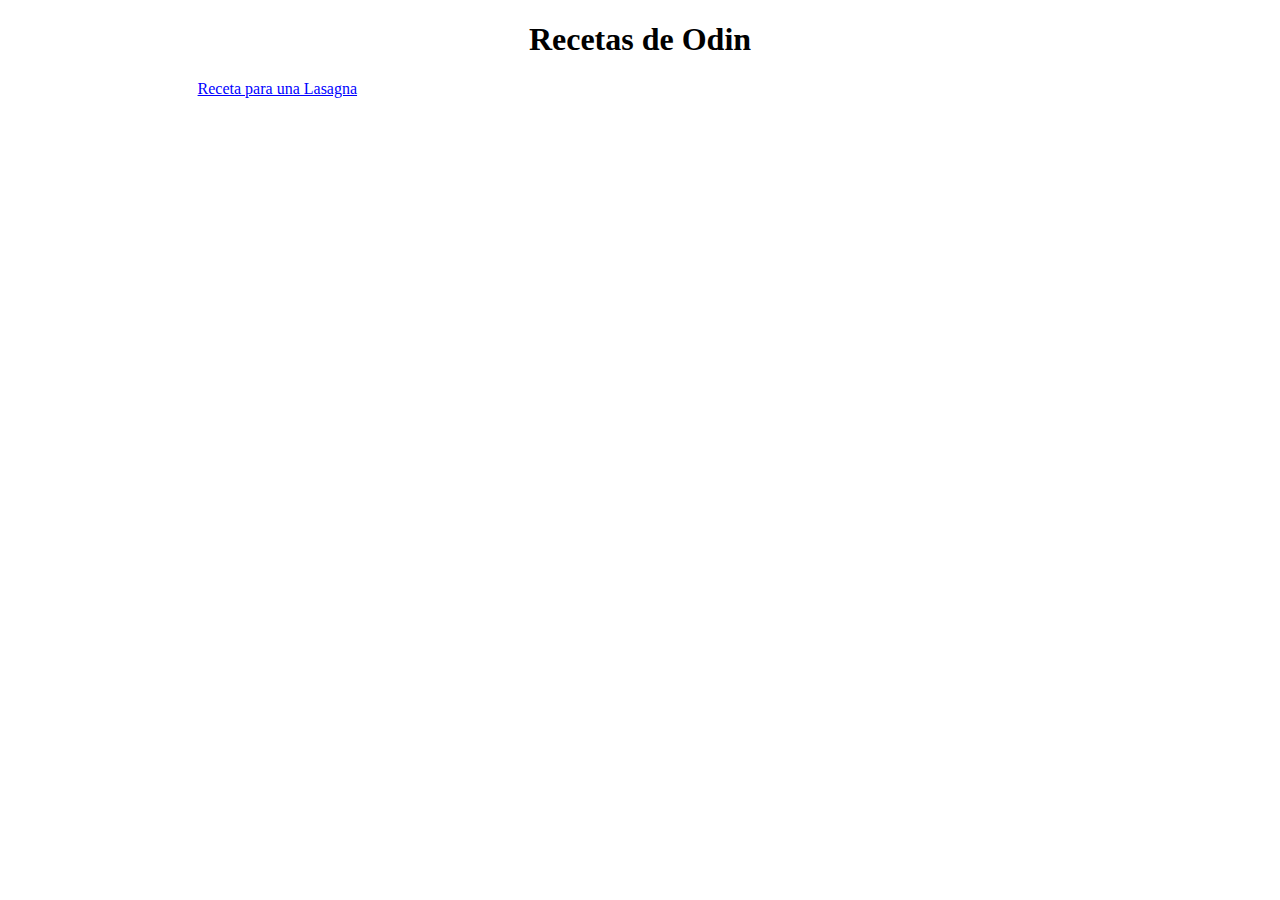
<file: index.html>
<!DOCTYPE html>
<html lang="en">
<head>
    <meta charset="UTF-8">
    <meta name="viewport" content="width=device-width, initial-scale=1.0">
    <title>Odin recipes</title>
    <link rel="stylesheet" href="./css/styles.css">
</head>
<body>
    <div class="contenido">
    <h1>Recetas de Odin</h1>
    <a href="./recipes/lasagna.html">Receta para una Lasagna</a>
</div>
</body>
</html>
</file>
<file: css/styles.css>
/* styles.css*/

h1{
	text-align: center;
}

.Ingredientes{
	font-weight: bold;
}

a {
	color: blue;
}

ol {
	font-style: italic;
	
}



.lista {
	background-color:rgb(189, 221, 210);
	font-size: 16px;
	color: black;
}

.contenido {
    padding-left: 15%; /* Ajusta según tus necesidades */
    padding-right: 15%; /* Ajusta según tus necesidades */
    color: black;
}
</file>
